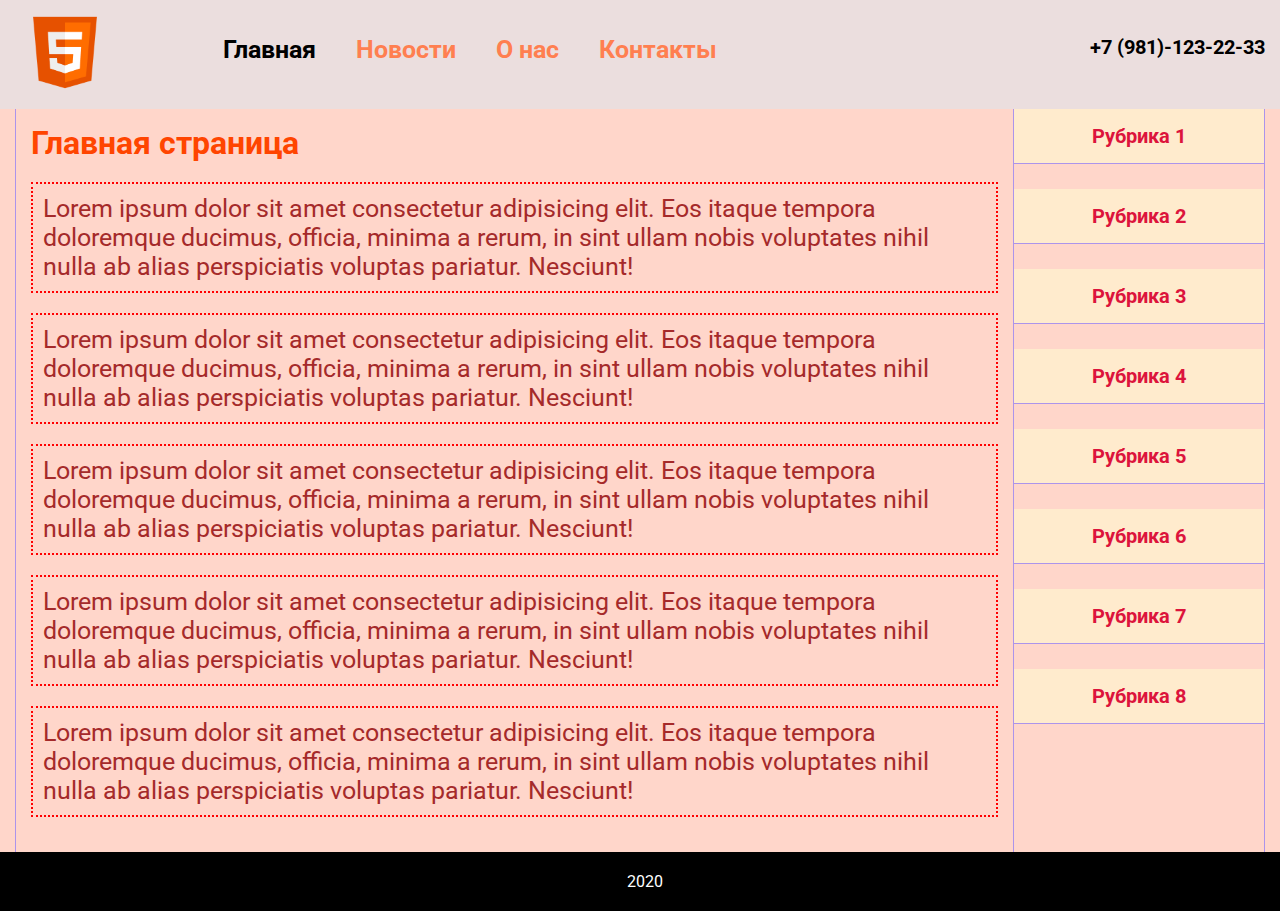
<file: index.html>
<!DOCTYPE html>
<html lang="ru">

<head>
    <meta charset="UTF-8">
    <meta name="viewport" content="width=device-width, initial-scale=1.0">
    <title>Главная</title>
    <link rel="stylesheet" href="css/style.css">
</head>
<div class="wrapper">
    <header>
        <div class="container">
            <div class="logo">
                <a href="/">
                    <img src="image/html5.png" alt="logo html5">
                </a>
            </div>
            <div class="menu">
                <ul>
                    <li><a class="active" href="index.html">Главная</a></li>
                    <li><a href="news.html">Новости</a></li>
                    <li><a href="#">О нас</a></li>
                    <li><a href="#">Контакты</a></li>

                </ul>
            </div>
            <div class="tel">
                <a href="tel:+79811232233">+7 (981)-123-22-33</a>
            </div>
            <div class="clear"></div>
        </div>
    </header>
    <section class="home_section">
        <div class="container">
            <div class="content">
                <h1>Главная страница</h1>
                <p>Lorem ipsum dolor sit amet consectetur adipisicing elit. Eos itaque tempora doloremque ducimus,
                    officia, minima a rerum, in sint ullam nobis voluptates nihil nulla ab alias perspiciatis voluptas
                    pariatur. Nesciunt!</p>
                <p>Lorem ipsum dolor sit amet consectetur adipisicing elit. Eos itaque tempora doloremque ducimus,
                    officia, minima a rerum, in sint ullam nobis voluptates nihil nulla ab alias perspiciatis voluptas
                    pariatur. Nesciunt!</p>
                <p>Lorem ipsum dolor sit amet consectetur adipisicing elit. Eos itaque tempora doloremque ducimus,
                    officia, minima a rerum, in sint ullam nobis voluptates nihil nulla ab alias perspiciatis voluptas
                    pariatur. Nesciunt!</p>
                <p>Lorem ipsum dolor sit amet consectetur adipisicing elit. Eos itaque tempora doloremque ducimus,
                    officia, minima a rerum, in sint ullam nobis voluptates nihil nulla ab alias perspiciatis voluptas
                    pariatur. Nesciunt!</p>
                <p>Lorem ipsum dolor sit amet consectetur adipisicing elit. Eos itaque tempora doloremque ducimus,
                    officia, minima a rerum, in sint ullam nobis voluptates nihil nulla ab alias perspiciatis voluptas
                    pariatur. Nesciunt!</p>
            </div>
            <div class="sidebar">
                <ul>
                    <li><a href="#">Рубрика 1</a></li>
                    <li><a href="#">Рубрика 2</a></li>
                    <li><a href="#">Рубрика 3</a></li>
                    <li><a href="#">Рубрика 4</a></li>
                    <li><a href="#">Рубрика 5</a></li>
                    <li><a href="#">Рубрика 6</a></li>
                    <li><a href="#">Рубрика 7</a></li>
                    <li><a href="#">Рубрика 8</a></li>
                </ul>
            </div>
            <div class="clear"></div>
        </div>

    </section>
    <footer>
        <div class="container">
            <p>2020</p>
        </div>
    </footer>
</div>

<body>

</body>

</html>
</file>
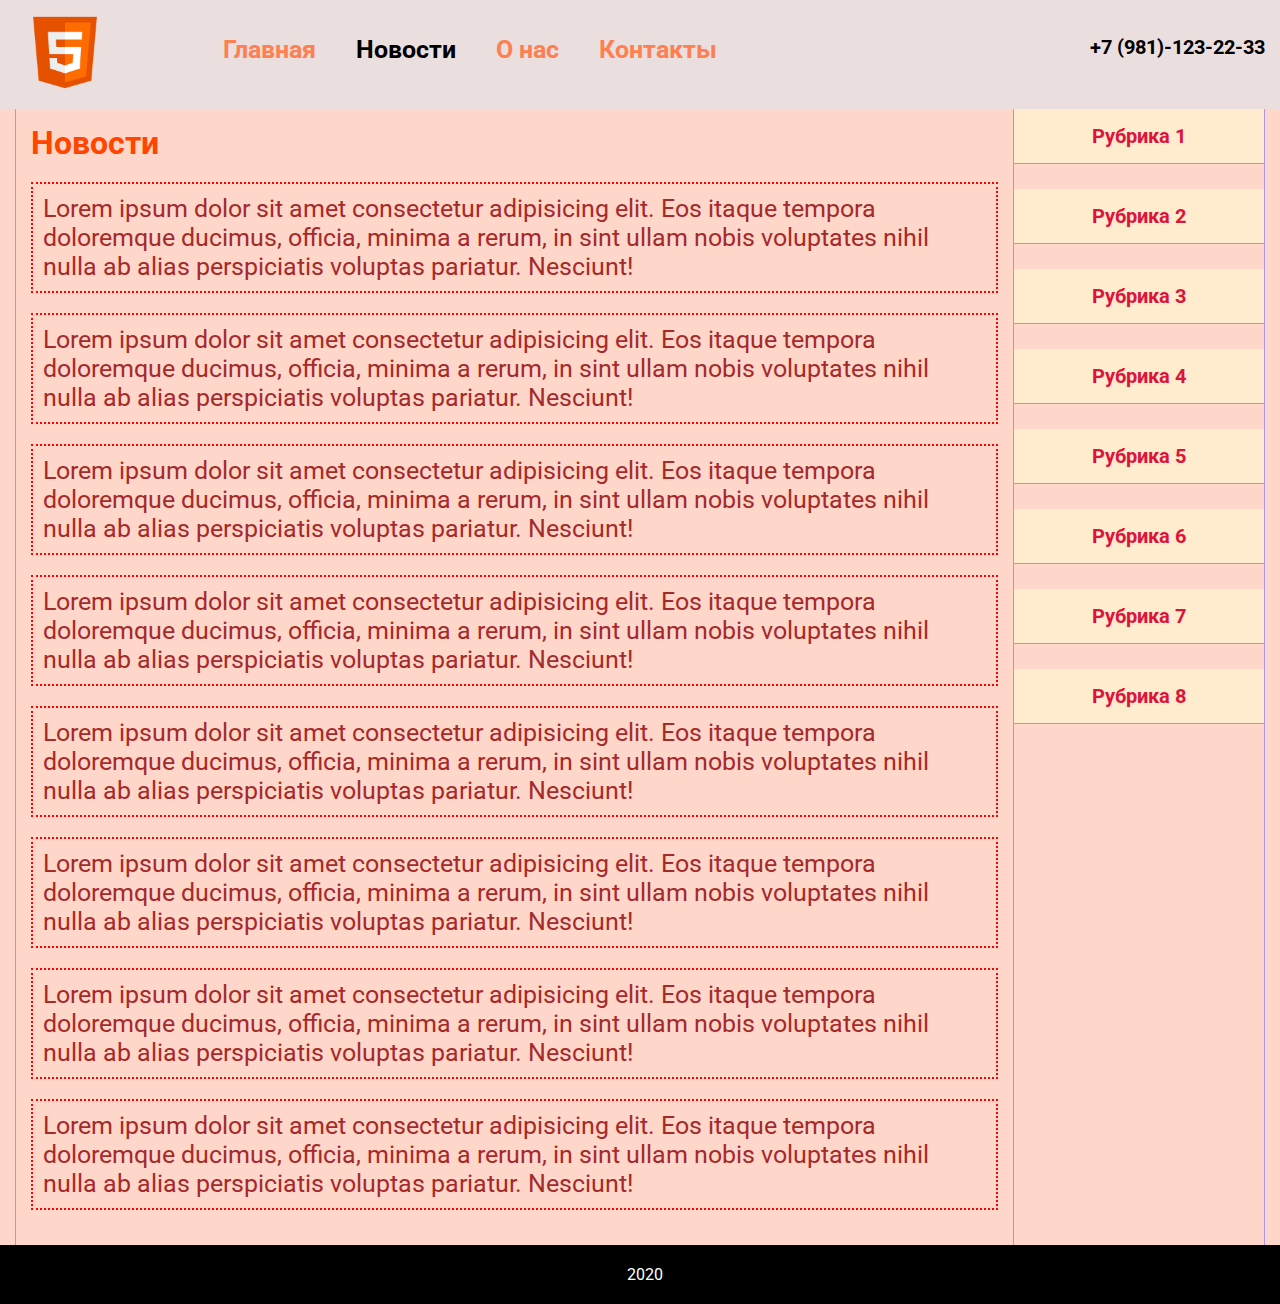
<file: news.html>
<!DOCTYPE html>
<html lang="ru">

<head>
    <meta charset="UTF-8">
    <meta name="viewport" content="width=device-width, initial-scale=1.0">
    <title>Новости</title>
    <link rel="stylesheet" href="css/style.css">
</head>
<div class="wrapper">
    <header>
        <div class="container">
            <div class="logo">
                <a href="/">
                    <img src="image/html5.png" alt="logo html5">
                </a>
            </div>
            <div class="menu">
                <ul>
                    <li><a href="index.html">Главная</a></li>
                    <li><a class="active" href="news.html">Новости</a></li>
                    <li><a href="#">О нас</a></li>
                    <li><a href="#">Контакты</a></li>

                </ul>
            </div>
            <div class="tel">
                <a href="tel:+79811232233">+7 (981)-123-22-33</a>
            </div>
            <div class="clear"></div>
        </div>
    </header>
    <section class="home_section">
        <div class="container">
            <div class="content">
                <h1>Новости</h1>
                <p>Lorem ipsum dolor sit amet consectetur adipisicing elit. Eos itaque tempora doloremque ducimus,
                    officia, minima a rerum, in sint ullam nobis voluptates nihil nulla ab alias perspiciatis voluptas
                    pariatur. Nesciunt!</p>
                <p>Lorem ipsum dolor sit amet consectetur adipisicing elit. Eos itaque tempora doloremque ducimus,
                    officia, minima a rerum, in sint ullam nobis voluptates nihil nulla ab alias perspiciatis voluptas
                    pariatur. Nesciunt!</p>
                <p>Lorem ipsum dolor sit amet consectetur adipisicing elit. Eos itaque tempora doloremque ducimus,
                    officia, minima a rerum, in sint ullam nobis voluptates nihil nulla ab alias perspiciatis voluptas
                    pariatur. Nesciunt!</p>
                <p>Lorem ipsum dolor sit amet consectetur adipisicing elit. Eos itaque tempora doloremque ducimus,
                    officia, minima a rerum, in sint ullam nobis voluptates nihil nulla ab alias perspiciatis voluptas
                    pariatur. Nesciunt!</p>
                <p>Lorem ipsum dolor sit amet consectetur adipisicing elit. Eos itaque tempora doloremque ducimus,
                    officia, minima a rerum, in sint ullam nobis voluptates nihil nulla ab alias perspiciatis voluptas
                    pariatur. Nesciunt!</p>
                <p>Lorem ipsum dolor sit amet consectetur adipisicing elit. Eos itaque tempora doloremque ducimus,
                    officia, minima a rerum, in sint ullam nobis voluptates nihil nulla ab alias perspiciatis voluptas
                    pariatur. Nesciunt!</p>
                <p>Lorem ipsum dolor sit amet consectetur adipisicing elit. Eos itaque tempora doloremque ducimus,
                    officia, minima a rerum, in sint ullam nobis voluptates nihil nulla ab alias perspiciatis voluptas
                    pariatur. Nesciunt!</p>
                <p>Lorem ipsum dolor sit amet consectetur adipisicing elit. Eos itaque tempora doloremque ducimus,
                    officia, minima a rerum, in sint ullam nobis voluptates nihil nulla ab alias perspiciatis voluptas
                    pariatur. Nesciunt!</p>
            </div>
            <div class="sidebar">
                <ul>
                    <li><a href="#">Рубрика 1</a></li>
                    <li><a href="#">Рубрика 2</a></li>
                    <li><a href="#">Рубрика 3</a></li>
                    <li><a href="#">Рубрика 4</a></li>
                    <li><a href="#">Рубрика 5</a></li>
                    <li><a href="#">Рубрика 6</a></li>
                    <li><a href="#">Рубрика 7</a></li>
                    <li><a href="#">Рубрика 8</a></li>
                </ul>
            </div>
            <div class="clear"></div>
        </div>

    </section>
    <footer>
        <div class="container">
            <p>2020</p>
        </div>
    </footer>
</div>

<body>

</body>

</html>
</file>
<file: css/style.css>
@import url('https://fonts.googleapis.com/css2?family=Roboto:wght@400;700;900&display=swap');

* {
    font-family: 'Roboto', sans-serif;
    margin: 0;
    padding: 0;
    box-sizing: border-box;
}

.container {
    width: 1250px;
    margin: 0 auto;
    /* border-left: 1px solid #ac94eb; */
}

header {
    padding: 15px;
    background-color: #ebdede;
}

.clear {
    clear: both;
}

header .logo {
    float: left;
    width: 15%;
}

header .menu {
    float: left;
    width: 65%;
    margin: 20px 0;
}

header .logo a img {
    width: 100px;
}

header .menu ul>li {
    float: left;
    list-style: none;
}
header .menu ul>li a {
    padding: 5px 20px;
    font-size: 25px;
    text-decoration: none;
    color: coral;
    font-weight: 700;
}

header .menu ul>li a:hover {
    color: black;
}

header .menu ul>li a.active {
    color: black;
}

header .tel {
    float: left;
    width: 20%;
    margin: 20px 0;
    text-align: right;
}

header .tel>a {
    
    font-size: 20px;
    text-decoration: none;
    color: black;
    font-weight: 700;

}

section.home_section {
    min-height: calc(100vh - 109px - 59px);
    background-color: #ffd6ca;
    color: #004262;
}





section.home_section h1{
    margin-bottom: 20px;
    color: orangered;
}



section div.container {
    border-left: 1px solid #ac94eb;
    border-right: 1px solid #ac94eb;
}

section div.content {
    border-right: 1px solid #ac94eb;
    padding: 15px;
    float: left;
    width: 80%;
    
}

section div.content p {
    padding: 10px;
    margin-bottom: 20px;
    border: 2px dotted #f00;
    color: brown;
    font-size: 25px;
}

section div.sidebar {
    float: left;
    width: 20%;
    /* background-color: bisque; */
}

section div.sidebar ul {
    list-style: none;
    text-align: center;
}

section div.sidebar ul li {
    margin-bottom: 25px;
    /* border-top: 1px solid #ac94eb; */
    border-bottom: 1px solid #ac94eb;
    padding: 15px 10px;
    background-color: blanchedalmond;
    
}

section div.sidebar ul a {
    color: crimson;
    font-size: 20px;
    font-weight: 700;
    text-decoration: none;
    
}

footer {
    background: black;
    padding: 20px;
    color: white;
    text-align: center;
}
</file>
